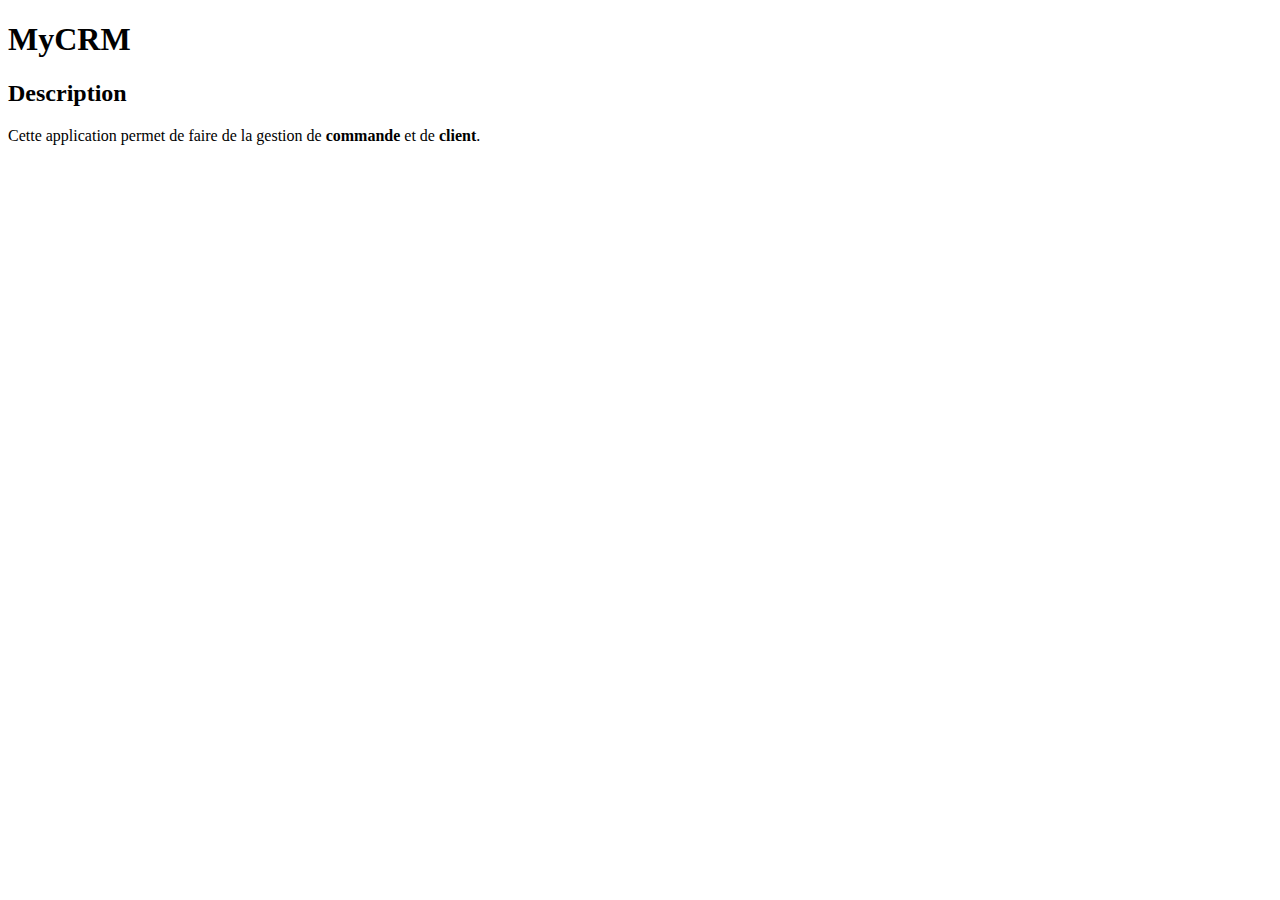
<file: Index.html>
<!DOCTYPE html>
<html lang="fr">
  <head>
    <meta charset="UTF-8" />
    <meta http-equiv="X-UA-Compatible" content="IE=edge" />
    <meta name="viewport" content="width=device-width, initial-scale=1.0" />
    <!-- le titre de la page -->
    <title>Cours html</title>
    <!-- icone de l'onglet -->
    <link rel="CRM shortcut icon" href="SF.png" />
  </head>
  <body>
    <main>
      <h1>MyCRM</h1>
      <h2>Description</h2>
      <p>
        Cette application permet de faire de la gestion de
        <strong>commande</strong> et de <strong>client</strong>.
      </p>
    </main>
  </body>
</html>
</file>
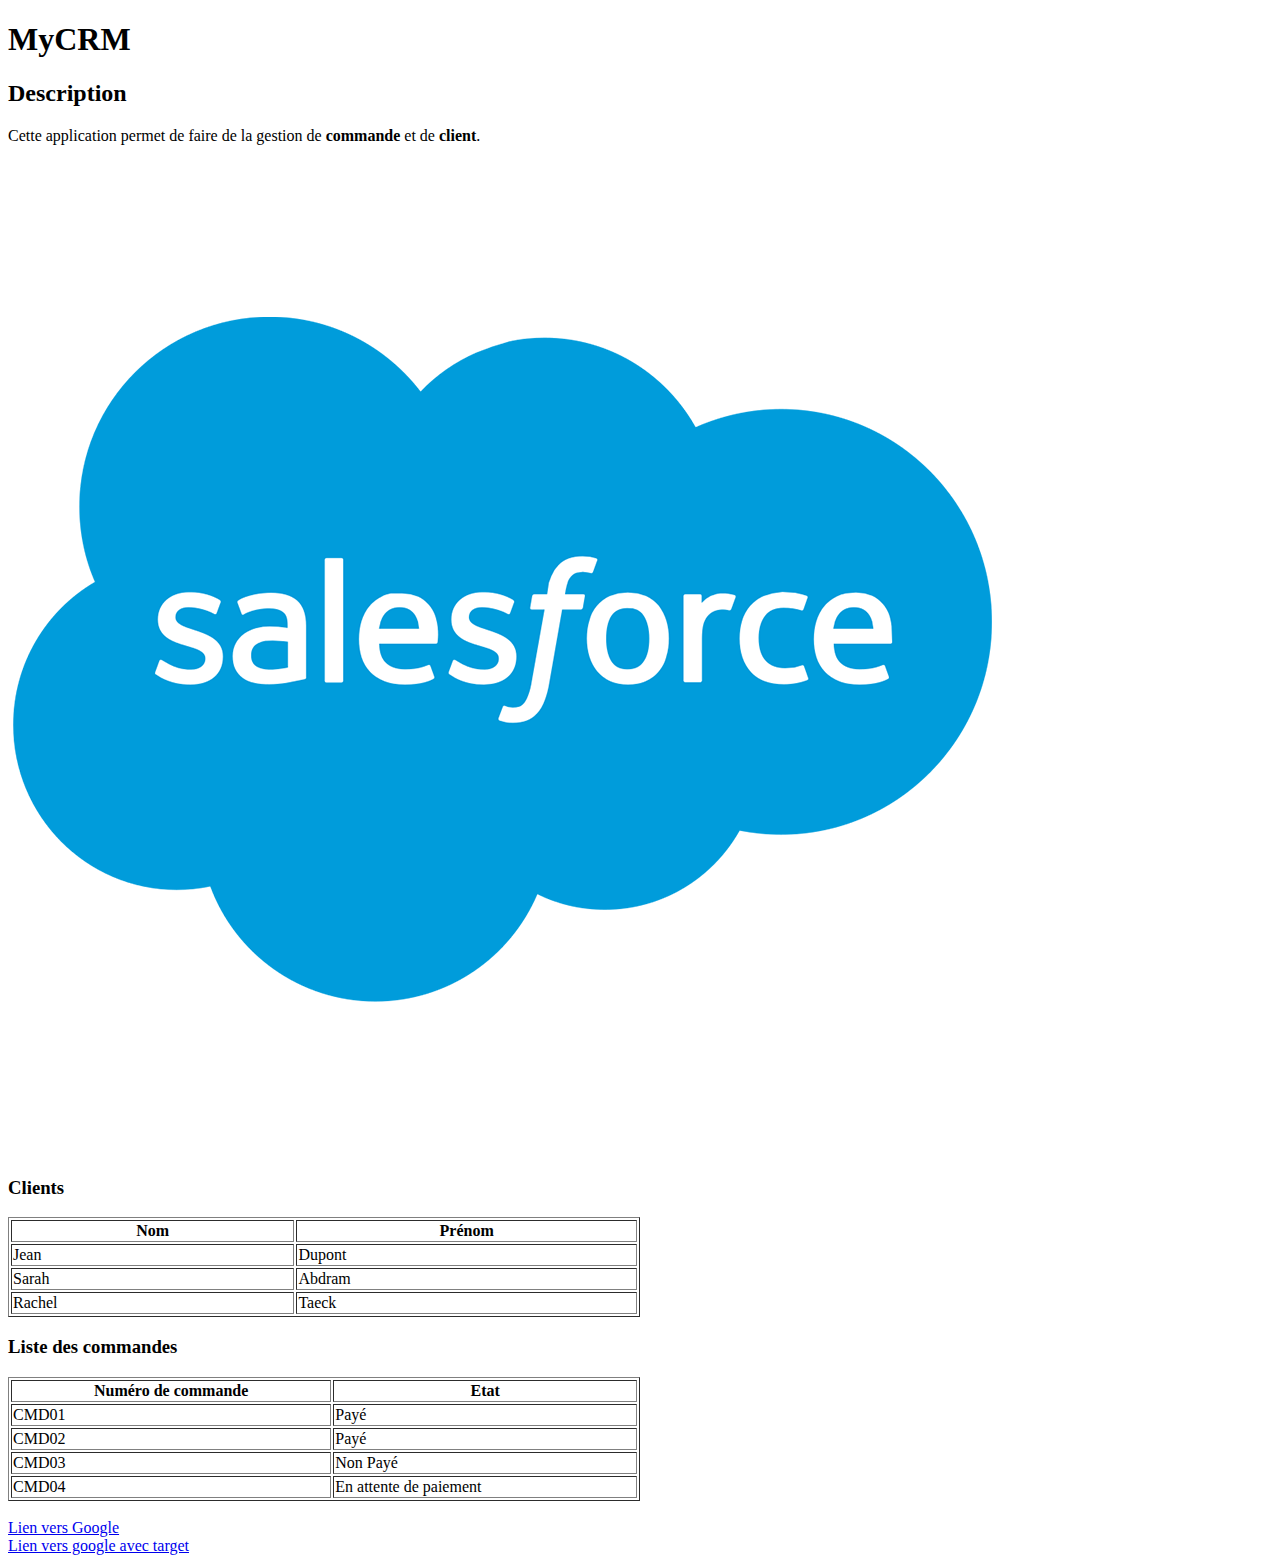
<file: Index2.html>
<!DOCTYPE html>
<html lang="fr">
  <head>
    <meta charset="UTF-8" />
    <meta http-equiv="X-UA-Compatible" content="IE=edge" />
    <meta name="viewport" content="width=device-width, initial-scale=1.0" />
    <!-- le titre de la page -->
    <title>Cours html</title>
    <!-- icone de l'onglet -->
    <link rel="CRM shortcut icon" href="SF.png" />
  </head>
  <body>
    <main>
      <h1>MyCRM</h1>
      <h2>Description</h2>
      <p>
        Cette application permet de faire de la gestion de
        <strong>commande</strong> et de <strong>client</strong>.
      </p>
      <img src="./salesforce-logo-1.png" alt="Logo Salesforce" />
      <div>
        <h3>Clients</h3>
        <table border="1" , width="50%">
          <thead>
            <tr>
              <th>Nom</th>
              <th>Prénom</th>
            </tr>
          </thead>
          <tbody>
            <tr>
              <td>Jean</td>
              <td>Dupont</td>
            </tr>
            <tr>
              <td>Sarah</td>
              <td>Abdram</td>
            </tr>
            <tr>
              <td>Rachel</td>
              <td>Taeck</td>
            </tr>
          </tbody>
        </table>
      </div>
      <div>
        <h3>Liste des commandes</h3>
        <table border="1" width="50%">
          <thead>
            <tr>
              <th>Numéro de commande</th>
              <th>Etat</th>
            </tr>
          </thead>
          <tbody>
            <tr>
              <td>CMD01</td>
              <td>Payé</td>
            </tr>
            <tr>
              <td>CMD02</td>
              <td>Payé</td>
            </tr>
            <tr>
              <td>CMD03</td>
              <td>Non Payé</td>
            </tr>
            <tr>
              <td>CMD04</td>
              <td>En attente de paiement</td>
            </tr>
          </tbody>
        </table>
      </div>
      <br />
      <a href="https://www.google.fr/">Lien vers Google</a><br />
      <a target="_blank" href="https://www.google.fr/"
        >Lien vers google avec target</a
      >
      <div></div>
    </main>
  </body>
</html>
</file>
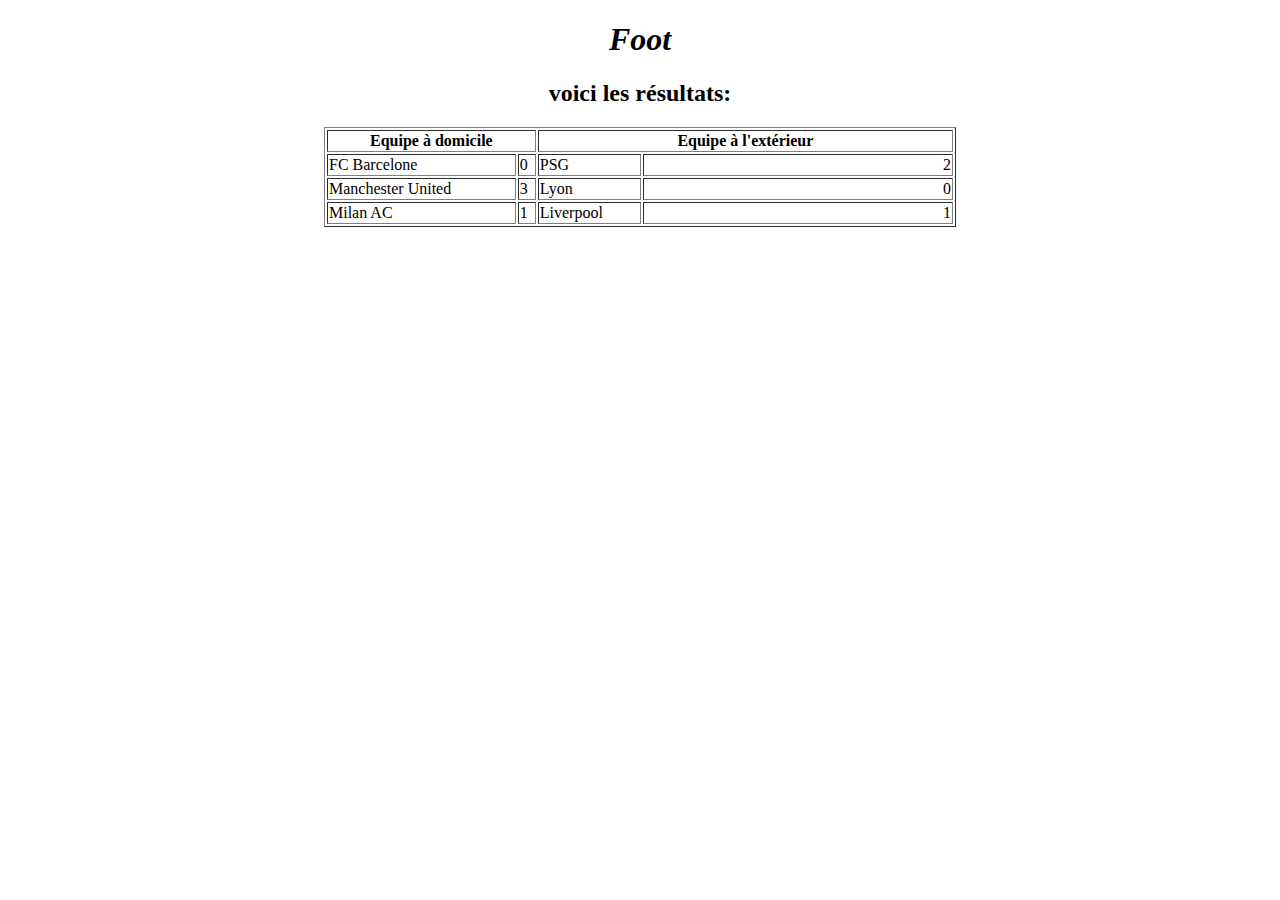
<file: Index4.html>
<!DOCTYPE html>
<html lang="fr">
  <head>
    <meta charset="UTF-8" />
    <meta http-equiv="X-UA-Compatible" content="IE=edge" />
    <meta name="viewport" content="width=device-width, initial-scale=1.0" />
    <title>Exo4</title>
    <link rel="CRM shortcut icon" href="SF.png" />
  </head>
  <body>
    <main>
      <h1 align="center"><em>Foot</em></h1>
      <h2 align="center">voici les résultats:</h2>
      <table border="1" , width="50%" , align="center">
        <thead>
          <tr>
            <th colspan="2">Equipe à domicile</th>
            <th colspan="2">Equipe à l'extérieur</th>
          </tr>
        </thead>
        <tbody>
          <tr>
            <td>FC Barcelone</td>
            <td>0</td>
            <td>PSG</td>
            <td align="right" width="50%">2</td>
          </tr>
          <tr>
            <td>Manchester United</td>
            <td>3</td>
            <td>Lyon</td>
            <td align="right">0</td>
          </tr>
          <tr>
            <td>Milan AC</td>
            <td>1</td>
            <td>Liverpool</td>
            <td align="right">1</td>
          </tr>
        </tbody>
      </table>
    </main>
  </body>
</html>
</file>
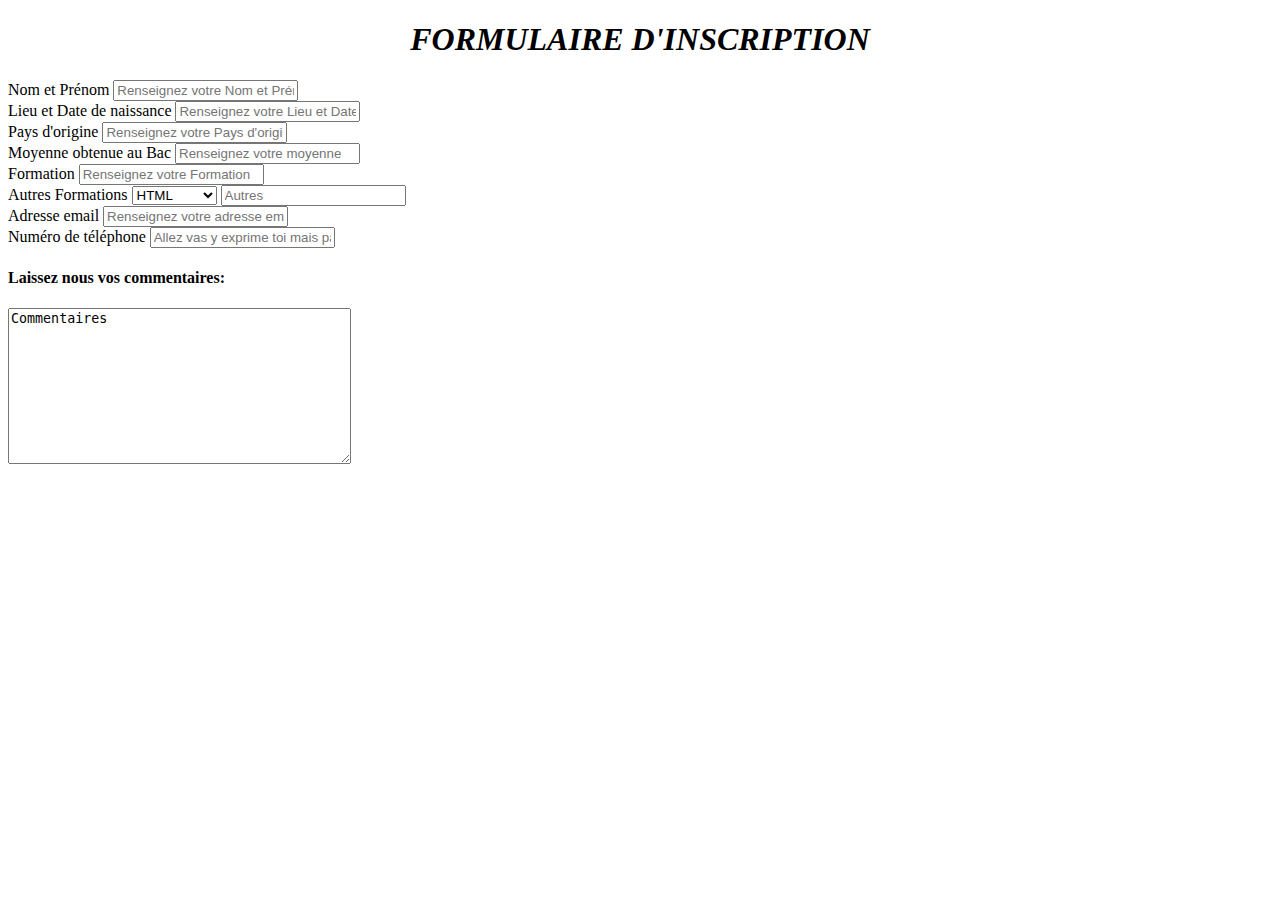
<file: Index5.html>
<!DOCTYPE html>
<html lang="fr">
  <head>
    <meta charset="UTF-8" />
    <meta http-equiv="X-UA-Compatible" content="IE=edge" />
    <meta name="viewport" content="width=device-width, initial-scale=1.0" />
    <title>Exo5</title>
    <link rel="CRM shortcut icon" href="SF.png" />
  </head>
  <body>
    <main>
        <h1 align="center"><em>FORMULAIRE D'INSCRIPTION</em></h1>
    <section>
          <form name="Formulaire d'inscription" method="post">
<label for="Nom/Prénom">Nom et Prénom</label>
<input id="Nom/Prénom" type="text" placeholder="Renseignez votre Nom et Prénom"><br>
<label for="Lieu/Date-de-naissance">Lieu et Date de naissance</label>
<input id="Lieu/date-de-naissance" type="text" placeholder="Renseignez votre Lieu et Date de naissance"><br>
<label for="Pays d'origine">Pays d'origine</label>
<input id="Pays d'origine" type="text" placeholder="Renseignez votre Pays d'origine"><br>
<label for="Moyenne obtenue au Bac">Moyenne obtenue au Bac</label>
<input id="Moyenne obtenue au Bac" type="number" placeholder="Renseignez votre moyenne au Bac"><br>
<label for="Formation">Formation</label>
<input id="Formation" type="text" placeholder="Renseignez votre Formation"><br>

<div>
<label for="Autres Formations">Autres Formations</label>
<select id="Autres formations">
  <option value="HTML">HTML</option>
  <option value="JavaScript">JavaScript</option>
  <option value="CSS">CSS</option>
  <option value="Python">Python</option>
  <option value="React">React</option>
  <option value="Github">Github</option>
</select>
<input id="Autres Formations" type="text" placeholder="Autres"><br>
</div>

<label for="Adresse email">Adresse email</label>
<input id="Adresse email" type="text" placeholder="Renseignez votre adresse email"><br>
<label for="Numéro de téléphone">Numéro de téléphone</label>
<input id="Lettre de motivation" type="text" placeholder="Allez vas y exprime toi mais parle bien" length="adjust"><br>
<div>
  <h4>Laissez nous vos commentaires: </h4>
  <textarea cols="40" rows="10" placeholder="Laissez nous vos commentaires !">Commentaires</textarea>
</div>    
</section>
      </form>
    </main>
  </body>
</html>
</file>
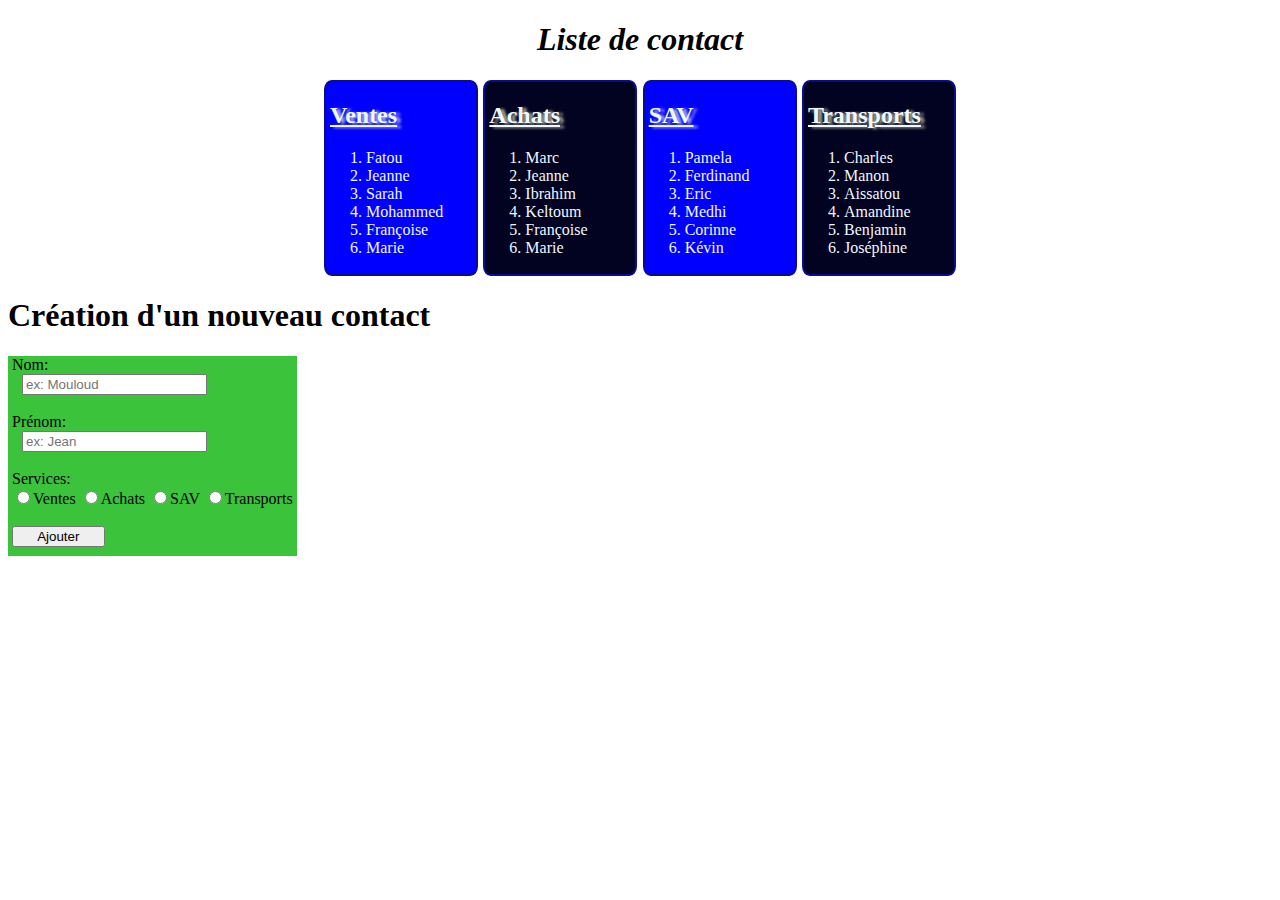
<file: Index6.html>
<!DOCTYPE html>
<html lang="fr">
  <head>
    <meta charset="UTF-8" />
    <meta http-equiv="X-UA-Compatible" content="IE=edge" />
    <meta name="viewport" content="width=device-width, initial-scale=1.0" />
    <title>Exo6</title>
    <link rel="CRM shortcut icon" href="SF.png" />
    <link rel="Stylesheet" href="./Style.css" />
  </head>
  <body>
    <h1 align="center"><em>Liste de contact</em></h1>

    <main>
      <section class="section1">
        <div class="container1">
          <h2><u>Ventes</u></h2>
          <ol>
            <li>Fatou</li>
            <li>Jeanne</li>
            <li>Sarah</li>
            <li>Mohammed</li>
            <li>Françoise</li>
            <li>Marie</li>
          </ol>
        </div>
        <div class="container2">
          <h2><u>Achats</u></h2>
          <ol>
            <li>Marc</li>
            <li>Jeanne</li>
            <li>Ibrahim</li>
            <li>Keltoum</li>
            <li>Françoise</li>
            <li>Marie</li>
          </ol>
        </div>
        <div class="container1">
          <h2><u>SAV</u></h2>
          <ol>
            <li>Pamela</li>
            <li>Ferdinand</li>
            <li>Eric</li>
            <li>Medhi</li>
            <li>Corinne</li>
            <li>Kévin</li>
          </ol>
        </div>
        <div class="container2">
          <h2><u>Transports</u></h2>
          <ol>
            <li>Charles</li>
            <li>Manon</li>
            <li>Aissatou</li>
            <li>Amandine</li>
            <li>Benjamin</li>
            <li>Joséphine</li>
          </ol>
        </div>
      </section>
      <h1>Création d'un nouveau contact</h3>
      <section class="section2">
<form action="/action.php" method="post">
    <label for="Nom">Nom: </label><br>
    <input class="input1" id="Nom" type="text" placeholder="ex: Mouloud"><br><br>
    <label for="Prénom">Prénom: </label><br>
    <input class="input1" id="Prénom" type="text" placeholder="ex: Jean"><br><br>
    <!-- <label for="Service">Service</label>
    <select id="Service">
        <option value="Ventes">Ventes</option>
        <option value="Achats">Achats</option>
        <option value="SAV">Achats</option>
        <option value="Transports">Transports</option>
    </select> -->
    <label for="Services">Services: </label><br>
    <input type="radio" name="Service" id="Ventes"><label for="Sales">Ventes</label>
    <input type="radio" name="Service" id="Achats"><label for="Purchases">Achats</label>
    <input type="radio" name="Service" id="SAV"><label for="ASS">SAV</label>
    <input type="radio" name="Service" id="Transports"><label for="Transportation">Transports</label><br><br>
    <label for="Ajouter"></label>
    <input class="input2" id="Ajouter" type="submit" value="Ajouter">

</form>
      </section>
      </section>
    </main>
  </body>
</html>
</file>
<file: Style.css>
.container1 {
  background: blue no-repeat fixed center;
  font-family: "Times New Roman", Times, serif;
  width: 150px;
  color: aliceblue;
  border: solid 2px rgb(11, 11, 146);
  border-radius: 5%;
  /* text-shadow: 4px 1px 3px rgba(255, 255, 255, 0.571); */
  padding-bottom: 1px;
  justify-content: space-around;
}

.container2 {
  background: rgb(2, 2, 33) no-repeat fixed center;
  font-family: "Times New Roman", Times, serif;
  width: 150px;
  color: aliceblue;
  border: solid 2px rgb(11, 11, 146);
  border-radius: 5%;
  /* text-shadow: 4px 1px 3px rgba(255, 255, 255, 0.571); */
  padding-bottom: 1px;
  justify-content: space-around;
}

h2 {
  padding-left: 4px;
  text-shadow: 4px 1px 3px rgba(246, 255, 210, 0.703);
}

.section1 {
  overflow: auto;
  display: flex;
  margin: 0 auto;
  padding: 0 2px 0 2px;
  width: 50%;
  justify-content: space-between;
  align-content: center;
}

.section2 {
  height: 200px;
  width: fit-content;
  background: rgba(15, 182, 15, 0.816);
  display: flex;
  /* align-content: flex-end; */
  padding-inline: 4px;
}

.input1 {
  padding-bottom: none;
  margin-left: 10px;
}

.input2 {
  width: 33%;
  align-content: center;
  text-align: center;
}
</file>
